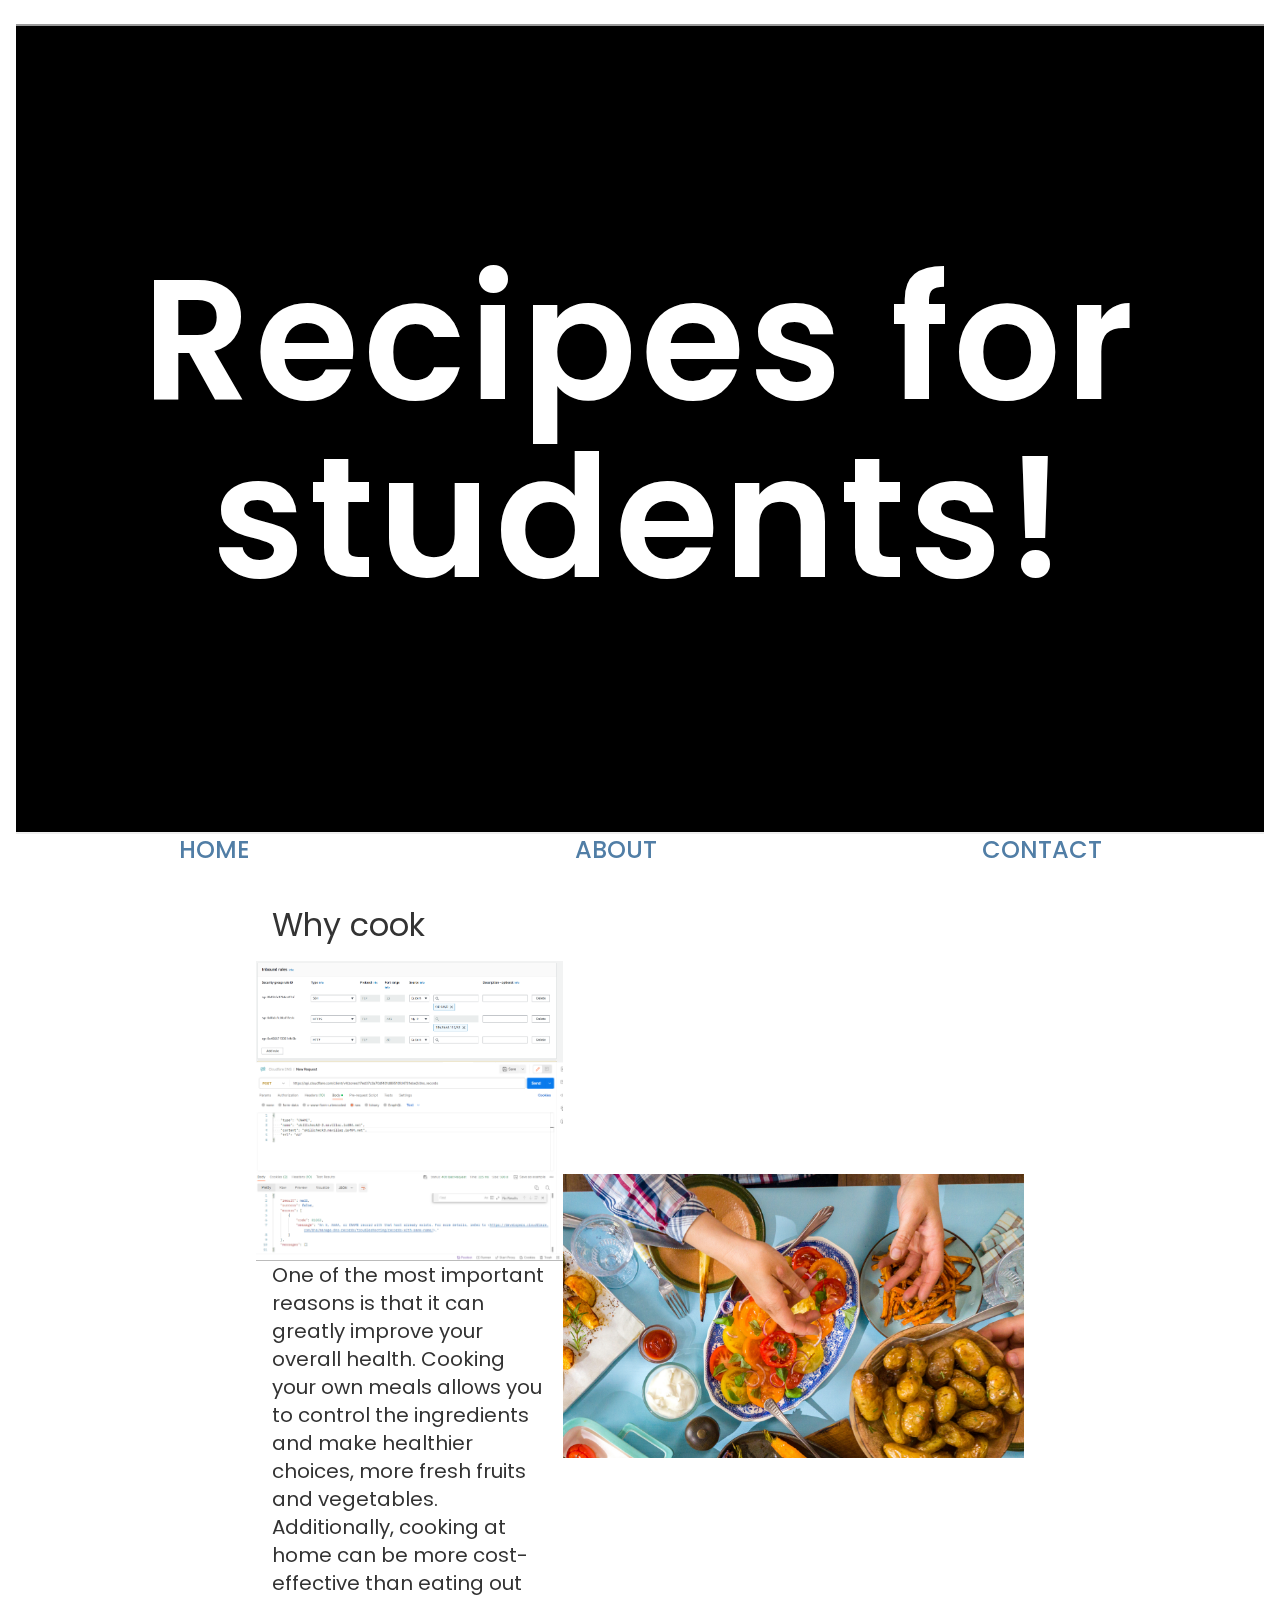
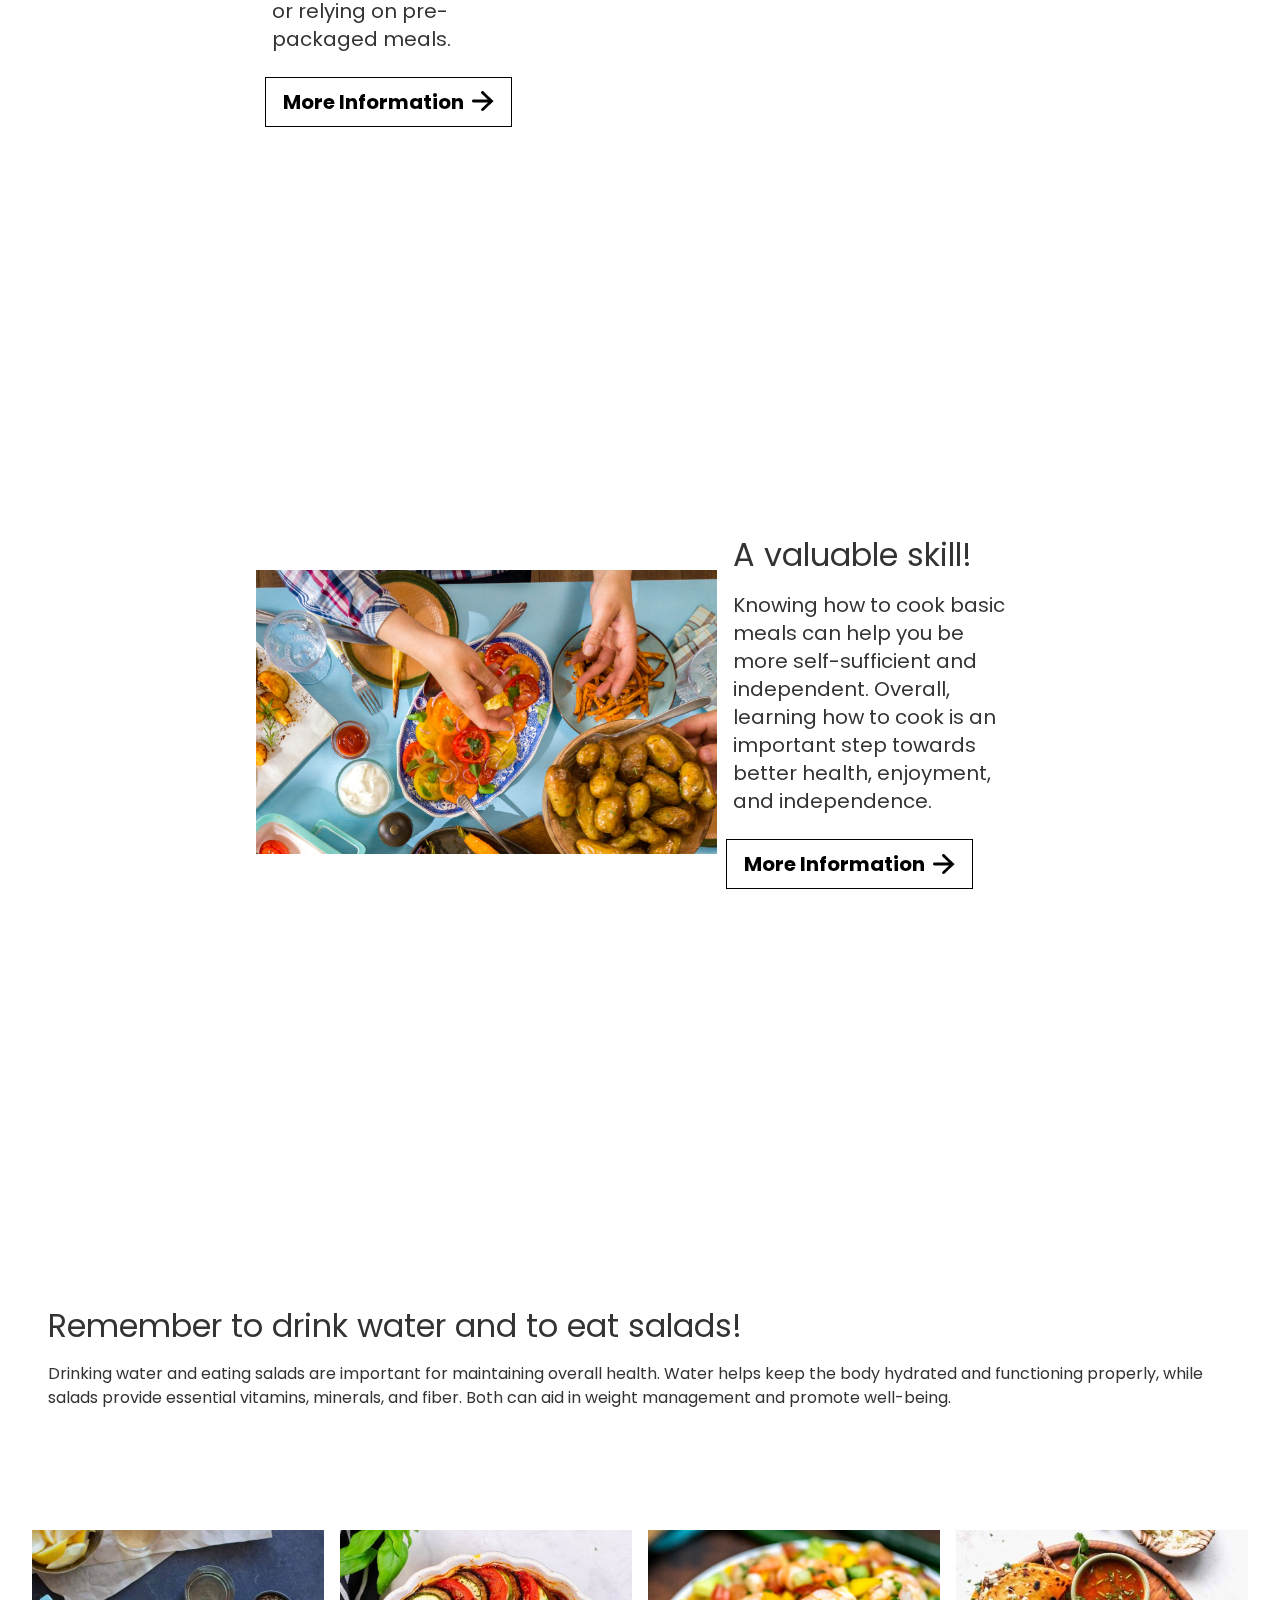
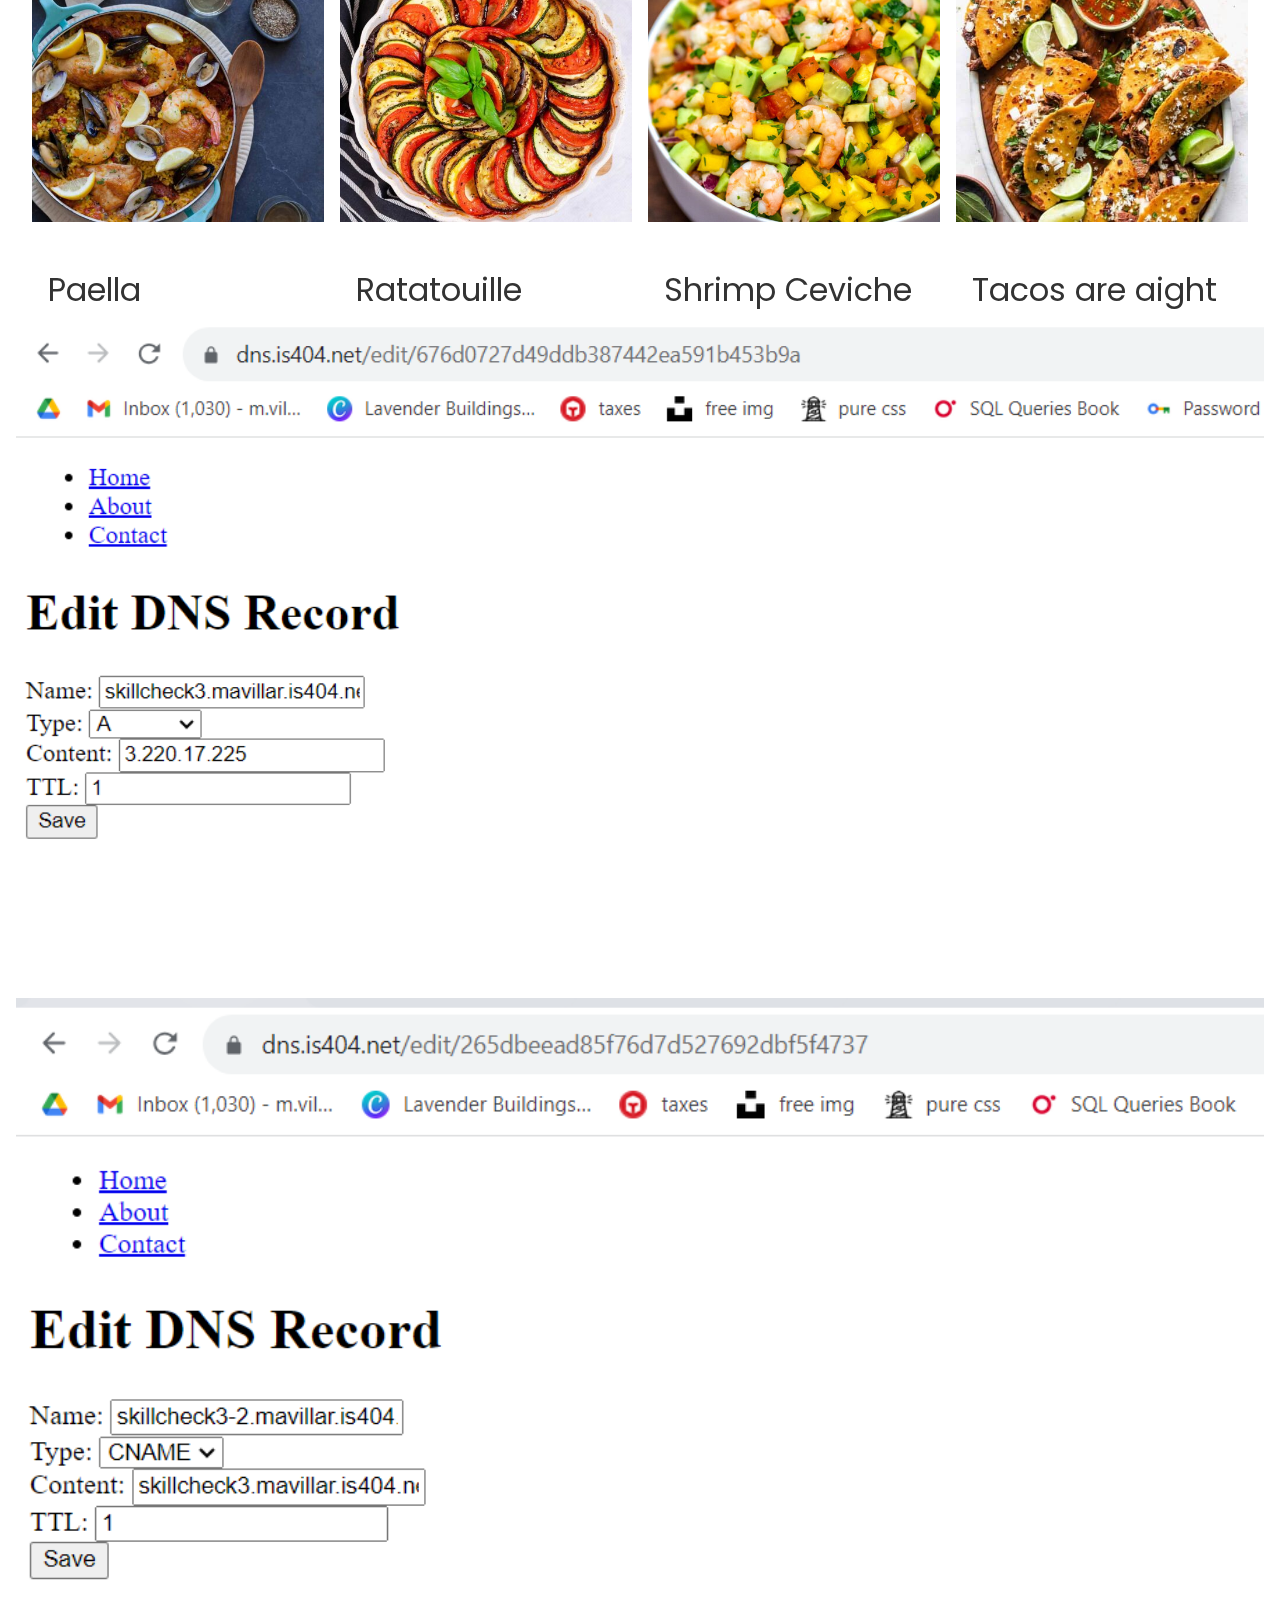
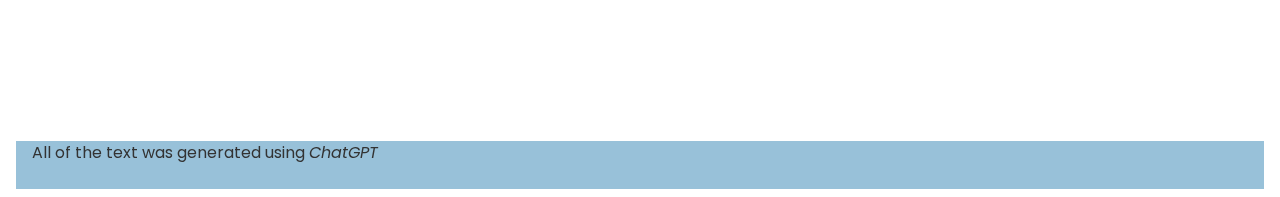
<file: index.html>
<!DOCTYPE html>
<html lang="en">

<head>
  <meta charset="UTF-8">
  <meta http-equiv="X-UA-Compatible" content="IE=edge">
  <meta name="viewport" content="width=device-width, initial-scale=1.0">

  <link rel="apple-touch-icon" sizes="180x180" href="images/apple-touch-icon.png">
  <link rel="icon" type="image/png" sizes="32x32" href="images/favicon-32x32.png">
  <link rel="icon" type="image/png" sizes="16x16" href="images/favicon-16x16.png">
  <link rel="manifest" href="images/site.webmanifest">

  <meta name="description" content="A page to find simple and delicious recipes for college students">
  <title>Home- Simple Recipes</title>

  <link rel="preconnect" href="https://fonts.googleapis.com">
  <link rel="preconnect" href="https://fonts.gstatic.com" crossorigin>
  <link href="https://fonts.googleapis.com/css2?family=Poppins:wght@300&display=swap" rel="stylesheet">
  <link rel="stylesheet" href="styles/main.css">
</head>

<body>

  <div class="hero">
    <div class="video-background">
      <div class="video-foreground">
        <iframe
          src="https://www.youtube.com/embed/6j0mTqdMkiI?autoplay=1&mute=1&modestbranding=1&playlist=6j0mTqdMkiI&loop=1"
          allow="autoplay; loop"></iframe>
      </div>
    </div>

    <h1>Recipes for students!</h1>
    <p></p>
  </div>
  <header>
    <div class="menu-icon">
      <svg viewbox="0 0 60 60">
        <line x1="5%" y1="50%" x2="95%" y2="50%" />
        <line x1="5%" y1="50%" x2="95%" y2="50%" />
      </svg>
    </div>
    <nav>
      <ul>
        <li><a>Home</a></li>
        <li><a href="about/index.html">About</a></li>
        <li><a href="contact/">Contact</a></li>
      </ul>
    </nav>
  </header>
  <main>


    <!-- <figure>
       
        <figcaption>Food being served</figcaption>
      </figure> -->
    <article class="panel">
      <div class="text-wrapper left">   
        <h2>Why cook</h2>
        <img src="security.png">
        <img src="CNAME.png">

        <p>One of the most important reasons is that it can greatly
          improve your overall health. Cooking your own meals allows you to control the ingredients and
          make healthier choices, more fresh fruits and vegetables. Additionally,
          cooking at home can be more cost-effective than eating out or relying on pre-packaged meals. </p>
        <a class="button">More Information
          <svg viewBox="1.2 2.1 22 21">
            <path
              d="M11.704 22.098a1.48 1.48 0 01-1.02-.386 1.38 1.38 0 01-.413-.996c0-.375.146-.721.415-.978.411-.397 5.078-4.857 6.494-6.21H2.706c-1.035 0-1.506-.726-1.506-1.4 0-.679.471-1.406 1.506-1.406h14.472c-1.42-1.353-6.02-5.736-6.497-6.213-.292-.291-.445-.635-.442-.996a1.37 1.37 0 01.447-.975c.501-.479 1.354-.681 2.037.003.561.56 9.765 9.334 9.856 9.423l.173.163-.172.162c-.093.09-9.407 8.985-9.86 9.422-.264.258-.639.387-1.016.387">
            </path>
          </svg></a>
      </div>
      <div class="image-wrapper">
        <img src="images/food.png" alt="A table of people serving food" width="676" height="418">
      </div>
    </article>

    <article class="panel">
      <div class="text-wrapper">
        <h2>A valuable skill!</h2>

        <p>Knowing how to cook basic meals can help you be more self-sufficient and independent.
          Overall, learning how to cook is an important step towards better health, enjoyment, and independence.</p>
        <a class="button">More Information
          <svg viewBox="1.2 2.1 22 21">
            <path
              d="M11.704 22.098a1.48 1.48 0 01-1.02-.386 1.38 1.38 0 01-.413-.996c0-.375.146-.721.415-.978.411-.397 5.078-4.857 6.494-6.21H2.706c-1.035 0-1.506-.726-1.506-1.4 0-.679.471-1.406 1.506-1.406h14.472c-1.42-1.353-6.02-5.736-6.497-6.213-.292-.291-.445-.635-.442-.996a1.37 1.37 0 01.447-.975c.501-.479 1.354-.681 2.037.003.561.56 9.765 9.334 9.856 9.423l.173.163-.172.162c-.093.09-9.407 8.985-9.86 9.422-.264.258-.639.387-1.016.387">
            </path>
          </svg></a>
      </div>
      <div class="image-wrapper left">
        <img src="images/food.png" alt="A table of people serving food" width="676" height="418">
      </div>
    </article>

  </main>
  <aside>
    <h2> Remember to drink water and to eat salads!</h2>
    <p>Drinking water and eating salads are important for maintaining overall health. Water helps keep the body hydrated
      and functioning properly, while salads provide essential vitamins, minerals, and fiber. Both can aid in weight
      management and promote well-being.</p>
  </aside>
  <section class="cards">
    <a href="paella/index.html" class="card">
      <img src="images/paella.jpg" width="500" height="500" alt="Claudiomerica trophy">
      <h2>Paella</h2>
    </a>
    <a href="ratatouille/index.html" class="card">
      <img src="images/rata.jpg" width="500" height="500" alt="Marcelo with the UCL">
      <h2>Ratatouille</h2>
    </a>
    <a href="shrimp/index.html" class="card">
      <img src="images/ceviche.jpg" width="500" height="500"
        alt="mouth watering, delicious, incredible, marvelous, great, hermoso, chicken">
      <h2>Shrimp Ceviche</h2>
    </a>
    <a href="#" class="card">
      <img src="images/tacos.jpg" width="500" height="500" alt="tacos">
      <h2>Tacos are aight</h2>
    </a>
  </section>

  <!-- <a href="#" class="card">
      <img src="images/ceviche.jpg" width="500" height="500" alt="Shrimp Ceviche">
      <h2>Shrimp ceviche</h2>
    </a>
    <a href="#" class="card">
      <img src="images/tortilla.webp" width="500" height="500" alt="Tortilla of potatos-spanish style">
      <h2>Spanish Tortilla</h2>
    </a>
    <a href="#" class="card">
      <img src="images/rice.jpg" width="500" height="500" alt="Cilantro Lime Rice">
      <h2>Cilantro Lime Rice</h2>
    </a>  -->

<img src="images/adns.png">
<img src="images/CNAME.png">
  <footer>
    <p> All of the text was generated using <em>ChatGPT</em></p>
  
  </footer>
  <script>const header = document.querySelector("header");

    document.querySelector(".menu-icon").addEventListener("click", () => {
      header.classList.toggle("close");
    });
  </script>
</body>

</html>
</file>
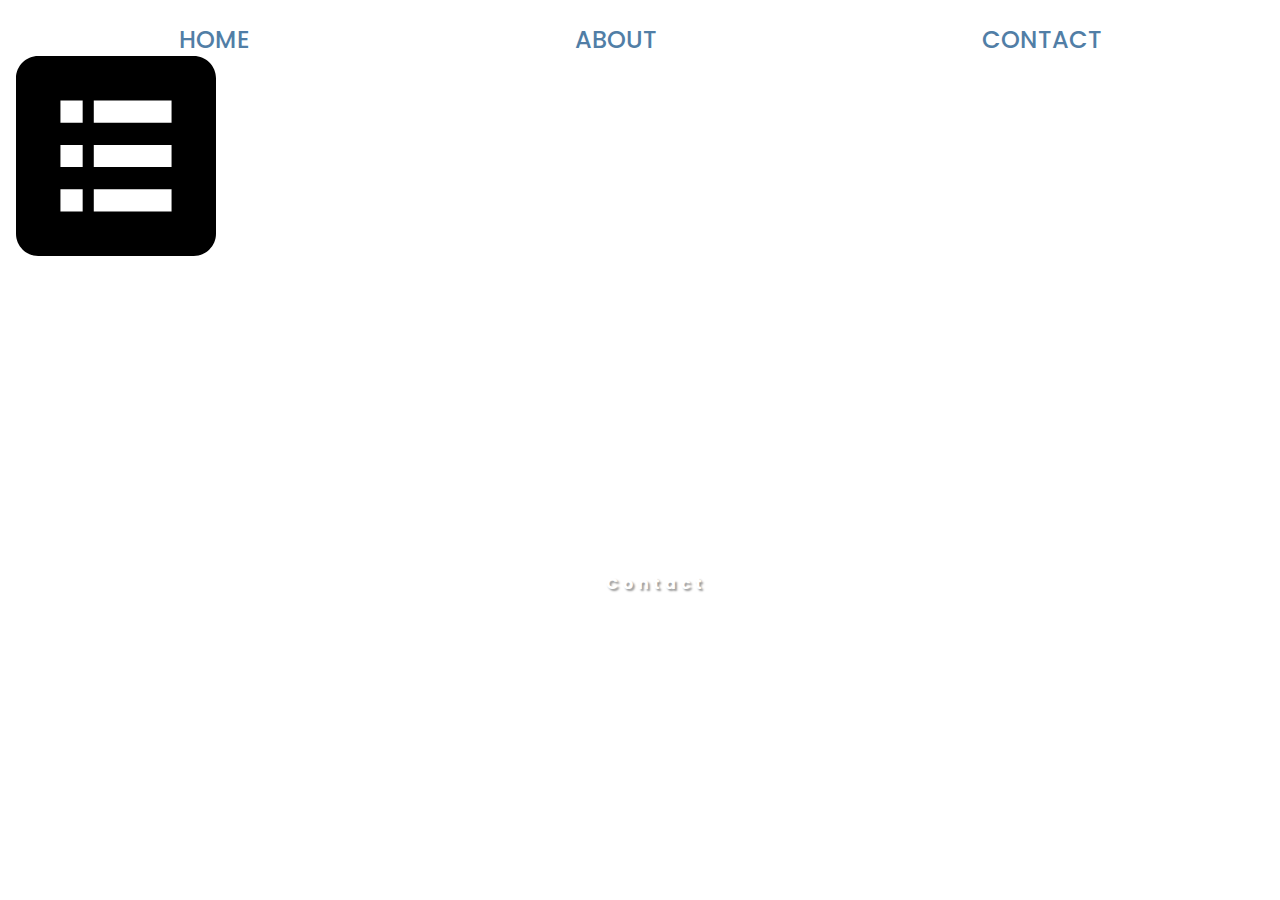
<file: contact/index.html>
<!DOCTYPE html>
<html lang="en">

<head>

  <meta charset="UTF-8">
  <meta http-equiv="X-UA-Compatible" content="IE=edge">
  <meta name="viewport" content="width=device-width, initial-scale=1.0">
  <link rel="apple-touch-icon" sizes="180x180" href="../images/apple-touch-icon.png">
  <link rel="icon" type="image/png" sizes="32x32" href="../images/favicon-32x32.png">
  <link rel="icon" type="image/png" sizes="16x16" href="../images/favicon-16x16.png">
  <link rel="manifest" href="../images/site.webmanifest">
  <meta name="description" content="Contact page for Delicious Recipes">
  <title>Contact</title>
  <link rel="preconnect" href="https://fonts.googleapis.com">
  <link rel="preconnect" href="https://fonts.gstatic.com" crossorigin>
  <link href="https://fonts.googleapis.com/css2?family=Poppins:wght@300&display=swap" rel="stylesheet">
  <link rel="stylesheet" href="../styles/main.css">
</head>

<body>

  <header>
    <div class="menu-icon">
      <svg viewbox="0 0 60 60">
        <line x1="5%" y1="50%" x2="95%" y2="50%" />
        <line x1="5%" y1="50%" x2="95%" y2="50%" />
      </svg>
    </div>
    <nav>
      <ul>
        <li><a href="../">Home</a></li>
        <li><a href="../about/">About</a></li>
        <li><a>Contact</a></li>
      </ul>
    </nav>
  </header>
  <h1>Contact</h1>
  <img src="../images/contact.svg" alt="a line drawing of a form">
  <script>const header = document.querySelector("header");

    document.querySelector(".menu-icon").addEventListener("click", () => {
      header.classList.toggle("close");
    });
    </script>
</body>

</html>
</file>
<file: styles/main.css>
/*****************************************************/
/* This semester we will be using my variation of    */
/* Josh Comeau's CSS Reset instead of normalize      */
/* Read more at                                      */
/* https://www.joshwcomeau.com/css/custom-css-reset/ */
/*****************************************************/
/* Always add your CSS below the reset CSS           */
/*****************************************************/
:root {
  --color-font: #333; /* grey */
  --color-primary: #205373; /* dark blue */
  --color-secondary: #517ea6; /* light blue */
  --color-accent: #a6653f; /* orange brown */
  --color-accent-light: #f2bc8d; /* light tan */
}
*,
*::before,
*::after {
  box-sizing: border-box;
}

* {
  margin: 0;
  /* this an experimental line-height; if it breaks, add line-height: 1.5 to body */
  line-height: calc(1em + 0.5rem);
}

body {
  margin: 0;
  -webkit-font-smoothing: antialiased;

  font-family: "Poppins", sans-serif;
  color: #333;
}

img,
picture,
video,
canvas,
svg {
  display: block;
  max-width: 100%;
  height: auto;
}

input,
button,
textarea,
select {
  font: inherit;
}

/* until you get a feel for overflow, I'll keep these next two commented out */
/* p,
h1,
h2,
h3,
h4,
h5,
h6 {
  overflow-wrap: break-word;
} */

/* p {
  overflow-wrap: break-word;
  hyphens: auto;
} */

/* temp CSS for HTML only assignments */
picture img {
  width: 100%;
}

svg {
  width: 200px;
}

/* temp fix to size about img */
img[srcset] {
  width: 50%;
  height: auto;
  margin: 2rem auto;
}

/* temporary fix to size svg images */
img[src$="svg"] {
  width: 200px;
}

/************ add your CSS here *****************/
body,
h2,
h3,
h4 {
  font-family: "Poppins", sans-serif;
  font-weight: 400;
  margin-bottom: 0.5em;
  margin-top: 1.5em;
  color: #333;
  margin-left: 1rem;
  margin-right: 1rem;
}
body {
  font-family: "Poppins", sans-serif;
  color: #333;
  display: flex;
  flex-direction: column;
}
h1 {
  font-family: "Poppins", sans-serif;
  position: absolute;
  bottom: 5rem;
  color: white;
  text-align: center;
  width: 100%;
  padding-bottom: 13rem;
  margin: 0;
  font-size: 1rem;
  letter-spacing: 4px;
  text-shadow: 2px 2px 2px #0006;
  margin-bottom: 1rem;
}

h2 {
  font-size: 2rem;
}

h3 {
  font-size: 2rem;
}

p {
  margin-bottom: 1.5rem;
  margin-left: 1rem;
  margin-right: 1rem;
}

article,
aside {
  margin-bottom: 6rem;
}
a {
  text-decoration: none;
}

/* .button:hover a{
  background-color: var(--color-secondary);
  color: #205373;
}
.button{

  transition: background-color 300ms ease;
  cursor: pointer;
} */
main {
  margin: 0 auto;
  padding: 0 1rem;
  max-width: 50rem;
  align-self: center;
}
body {
  font-size: 1rem;
}
article,
aside {
  margin-bottom: 6rem;
}

aside {
  padding: 0 1rem;
}

img {
  width: 100%;
  display: block;
}
.hero {
  position: relative;
}

.hero::before {
  display: block;
  background-image: linear-gradient(to top, #000, transparent 50%);
  position: absolute;
  top: 0;
  left: 0;
  width: 100%;
  height: 100%;
}
.hero h1 {
  position: absolute;
  inset: 0;
  font-size: clamp(1.5rem, 10vw + 1rem, 10rem);
}

.cards {
  display: flex;
  gap: 1rem;
  margin: 0 1rem;
}

.card {
  transition: color 300ms, text-decoration 300ms;
}

.card:hover {
  text-decoration: none;
}

footer {
  background-color: #98c1d9;
}

/* footer p {
  color: whitesmoke;
  margin: 0;
  padding: 3rem 1rem 6rem;
} */

.button {
  display: inline-flex;
  align-items: center;
  gap: 8px;
  color: #000;
  border: 1px solid #000;
  box-shadow: var(--color-secondary) 0px 0px 0px 0px inset;
  padding: 10px 17px;
  text-align: center;
  transition: box-shadow 500ms cubic-bezier(0.39, 0.5, 0.15, 1.36),
    color 500ms cubic-bezier(0.39, 0.5, 0.15, 1.36);
  margin-left: 9px;
}

.button svg {
  height: 21px;
  width: auto;
  transition: fill 500ms cubic-bezier(0.39, 0.5, 0.15, 1.36);
}

.button:hover svg {
  text-decoration: none;
  fill: #fff;
}

.button:hover {
  text-decoration: none;
  box-shadow: var(--color-secondary) 0 0px 0px 70px inset;
  color: #fff;
}
a {
  text-decoration: none;
  color: var(--color-accent);
  font-weight: 700;
}

a[href]:hover {
  color: var(--color-accent-light);
}

.hero picture {
  height: 100%;
}

.hero img {
  height: 100%;
  object-fit: cover;
}

.hero .text-wrapper {
  display: flex;
  flex-direction: column;
  align-items: center;
  justify-content: center;
  position: absolute;
  inset: 0;
  text-align: center;
  color: #fff;
  padding: 0 var(--gutter);
}

.hero h1 {
  display: flex;
  align-items: center;
  justify-content: center;
  color: #fff;
  font-size: clamp(5rem, 12vw + 1rem, 12rem);
  font-weight: 600;
  text-shadow: 1px 1px 2px #000;
  margin: 0;
  padding: 0;
}

.hero p {
  font-size: 1.5rem;
}

/***** Menu *****/
header {
  margin-bottom: var(--gap);
}

nav {
  position: fixed;
  inset: 0;
  background-color: var(--color-primary);
  visibility: hidden;
}
.close nav {
  position: fixed;
  display: flex;
  visibility: visible;
  align-items: flex-start;
  padding-bottom: 15rem;
  justify-content: center;
  inset: 0;
  z-index: 1;
}
.close nav ul {
  display: flex;
  flex-direction: column;
  list-style-type: none;
  padding: 0;
  max-width: 80rem;
  align-items: center;
  padding-top: 4rem;
}
.close nav a {
  display: block;
  color: #fff;
}

header nav ul {
  display: flex;
  padding: var(--half-gap) 0;
  margin: 0;
  list-style-type: none;
  justify-content: space-around;
}

/* header nav ul {
  display: flex;
 flex-direction: row;
 text-decoration: none;
 list-style-type: none;
 justify-content: space-between;
} */
header nav a {
  position: relative;
  font-size: 1.5rem;
  font-weight: 500;
  text-transform: uppercase;
  margin: var(--half-gap) var(--gutter);
  padding: 1rem;
  color: var(--color-secondary);
}

header nav a[href]:hover {
  color: var(--color-secondary);
  text-shadow: 1px 1px 2px #9e9e9e64;
}

header nav a[href]::after {
  content: "";
  position: absolute;
  display: block;
  inset: auto 0.5rem 0;
  height: 3px;
  background-color: var(--color-secondary);
}

header nav a[href]::after {
  transform: scaleX(0);
  transform-origin: right;
  transition: transform 300ms ease-in-out;
}

header nav a[href]:hover::after {
  transform: scaleX(1);
  transform-origin: left;
}

.menu-icon {
  position: fixed;
  top: 20px;
  left: 20px;
  padding: 1.5rem;
  width: 80px;
  height: 80px;
  border-radius: 50%;
  background-color: #517ea6;
  z-index: 2;
}

.menu-icon line {
  stroke: #fff;
  stroke-width: 3px;
  stroke-linecap: round;
  transform-origin: center;
  transition: transform 300ms ease;
}

.menu-icon line:first-child {
  transform: translateY(16%);
}

.menu-icon line:last-child {
  transform: translateY(-16%);
}

/* JavaScript toggles a "close" class on the <nav> when the menu-icon is clicked */

.close line:first-child {
  transform: rotate(135deg);
}

.close line:last-child {
  transform: rotate(-135deg);
}
.cards {
  display: flex;
  flex-direction: column;
  gap: 1rem;
  margin: 0 1rem;
}

.card {
  position: relative;
  color: #fff;
  font-family: "Barlow Condensed", sans-serif;
  font-size: 2rem;
  font-weight: 400;
}

.card p {
  position: absolute;
  inset: 0;
  display: flex;
  align-items: center;
  justify-content: center;
  margin: 0;
  line-height: 1;
  padding: var(--gutter);
  background-color: rgb(0 0 0 / 60%);
  transition: background-color 400ms ease-in-out;
}

.card:hover p {
  color: transparent;
  background-color: rgb(0 0 0 / 0%);
}
@media (min-width: 480px) {
  .cards {
    flex-direction: row;
    flex-wrap: wrap;
  }

  nav {
    position: static;
    visibility: visible;
    background-color: transparent;
  }
  .menu-icon {
    display: none;
  }

  .card {
    flex: 1 1 45%;
  }
}

@media (min-width: 900px) {
  .cards {
    flex-wrap: nowrap;
  }
}

.hero {
  position: relative;
  overflow: hidden;
  height: 90vh;
}

.video-background {
  background: #000;
  position: absolute;
  inset: 0;
  z-index: -99;
}

.video-foreground,
.video-background iframe {
  position: absolute;
  top: 0;
  left: 0;
  width: 100%;
  height: 100%;
  pointer-events: none;
}

@media (min-aspect-ratio: 16/9) {
  .video-foreground {
    height: 300%;
    top: -100%;
  }
}
@media (max-aspect-ratio: 16/9) {
  .video-foreground {
    width: 300%;
    left: -100%;
  }
}

.panel .image-wrapper {
  flex: 1 1 60%;
  order: 0;
}
.panel .text-wrapper {
  flex: 1 1 40%;
}
.panel {
  display: flex;
  flex-direction: column;
}

@media (min-width: 600px) {
  .panel {
    flex-direction: row;
    align-items: center;
    gap: var(--gutter);
    font-size: 1.25rem;
    height: 100vh;
  }

  .panel h2 {
    margin-top: 0;
    font-size: 2rem;
  }

  .panel .text-wrapper {
    flex: 1 1 40%;
  }

  .panel .image-wrapper {
    flex: 1 1 60%;
    order: 0;
  }

  .panel .left {
    order: -1;
  }
}
</file>
